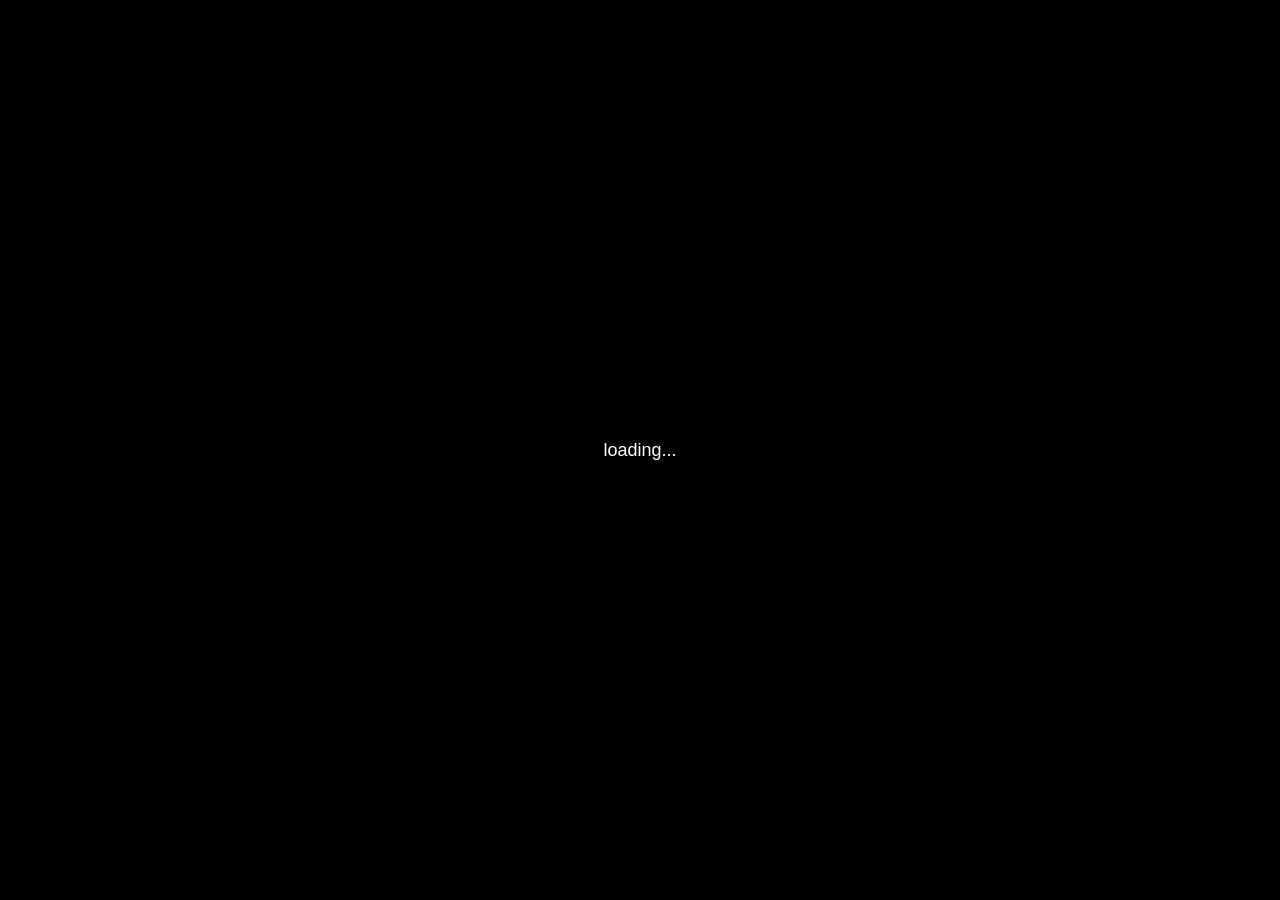
<file: info.html>
<!DOCTYPE html>
<html lang="en">
<head>
<meta charset="UTF-8">
<title>vazN / info</title>
 <!-- SEO Meta Tags -->
    <meta name="description" content="info about projects / info@vazn.uk">
    <meta name="keywords" content="vazn, vazn.uk, info, projects, @vazn.uk, info@vazn.uk">
    <meta name="author" content="vazn">

    <!-- Search Engine Indexing -->
    <meta name="robots" content="index, follow">
    <meta name="googlebot" content="index, follow">

    <!-- Canonical URL (important for SEO) -->
    <link rel="canonical" href="https://vazn.uk/info">

    <!-- Open Graph (Discord, Telegram, Facebook, etc.) -->
    <meta property="og:title" content="vazN">
    <meta property="og:description" content="info about projects / info@vazn.uk">
    <meta property="og:url" content="https://vazn.uk/info">
    <meta property="og:type" content="website">
    <meta property="og:site_name" content="vazN / info">

    <!-- Twitter Card (used by many platforms) -->
    <meta name="twitter:card" content="summary_large_image">
    <meta name="twitter:title" content="vazN / info">
    <meta name="twitter:description" content="info about projects / info@vazn.uk">

    <!-- Theme color (optional, nice for browsers) -->
    <meta name="theme-color" content="#000000">
<style>

html,body{
    margin:0;
    height:100%;
    background:black;
    color:white;
    font-family:Arial, Helvetica, sans-serif;
    overflow:hidden;
}

/* spotlight background */

body{
    background: radial-gradient(
        circle at var(--x) var(--y),
        rgba(255,255,255,0.08),
        rgba(0,0,0,0.95) 300px
    );
    transition:background 0.05s linear;
}

/* loader */

#loader{
    position:fixed;
    width:100%;
    height:100%;
    background:black;
    display:flex;
    justify-content:center;
    align-items:center;
    z-index:999;
}

#loaderText{
    font-size:18px;
    opacity:0;
    animation:fadeIn 1s forwards;
}

@keyframes fadeIn{
    from{opacity:0}
    to{opacity:1}
}

@keyframes liftAway{
    0%{transform:translateY(0)}
    100%{transform:translateY(-120%)}
}

/* content */

#content{
    text-align:center;
    position:absolute;
    top:45%;
    left:50%;
    transform:translate(-50%,-50%);
    opacity:0;
    animation:contentFade 1.5s ease forwards;
    animation-delay:1s;
}

@keyframes contentFade{
    from{opacity:0; transform:translate(-50%,-40%)}
    to{opacity:1; transform:translate(-50%,-50%)}
}

/* title */

h1{
    font-size:56px;
    margin-bottom:20px;
}

/* description */

p{
    max-width:500px;
    margin:auto;
    opacity:0.8;
    line-height:1.6;
    margin-bottom:40px;
}

/* buttons */

.buttons{
    display:flex;
    justify-content:center;
    gap:25px;
}

button{
    background:none;
    border:1px solid white;
    color:white;
    padding:10px 22px;
    cursor:pointer;
    font-size:14px;
    letter-spacing:1px;
    transition:all 0.2s ease;
}

button:hover{
    background:white;
    color:black;
}

/* snow particles */

.particle{
    position:fixed;
    pointer-events:none;
    color:white;
    font-size:12px;
    opacity:0.9;
    animation:fall linear forwards;
}

@keyframes fall{
    to{
        transform:translateY(120px);
        opacity:0;
    }
}

</style>
</head>

<body>

<div id="loader">
<div id="loaderText">loading...</div>
</div>

<div id="content">

<h1>info about projects</h1>

<p>
It should be very self-explanatory, rust you download the dependencies using cargo and java you find that out yourself cuz i forgot lol (it's a old abandoned project)
but i'd be glad if y'all contribute to the projects and update it and stuff, make it more stable and all that.
and no, i'm not stealing any code, sakihanii was an alt i had before losing access to my email due to my inactivity.
fun fact: monivo is only 1mb (the binary).
</p>

<div class="buttons">
<button onclick="location.href='https://vazn.uk/'">home</button>
<button onclick="history.back()">go back</button>
</div>

</div>

<script>

/* loader animation */

setTimeout(()=>{
    const loader=document.getElementById("loader")
    loader.style.animation="liftAway 1.2s cubic-bezier(.7,0,.3,1) forwards"
},900)

/* spotlight follow mouse */

document.addEventListener("mousemove",e=>{
    document.body.style.setProperty("--x",e.clientX+"px")
    document.body.style.setProperty("--y",e.clientY+"px")

    spawnSnow(e.clientX,e.clientY)
})

/* snow particle trail */

function spawnSnow(x,y){

    const particle=document.createElement("div")
    particle.className="particle"
    particle.innerHTML="❄"

    particle.style.left=x+"px"
    particle.style.top=y+"px"

    const size=Math.random()*10+8
    particle.style.fontSize=size+"px"

    const duration=Math.random()*0.8+0.6
    particle.style.animationDuration=duration+"s"

    document.body.appendChild(particle)

    setTimeout(()=>{
        particle.remove()
    },duration*1000)
}

/* MOBILE SUPPORT */

@media (max-width: 700px){

    body{
        overflow:auto;
    }

    #content{
        width:90%;
        top:45%;
    }

    h1{
        font-size:34px;
        margin-bottom:25px;
    }

    .links{
        width:100%;
        max-width:300px;
    }

    .links a{
        padding:16px 0;
        font-size:16px;
    }

}

</script>

</body>
</html>
</file>
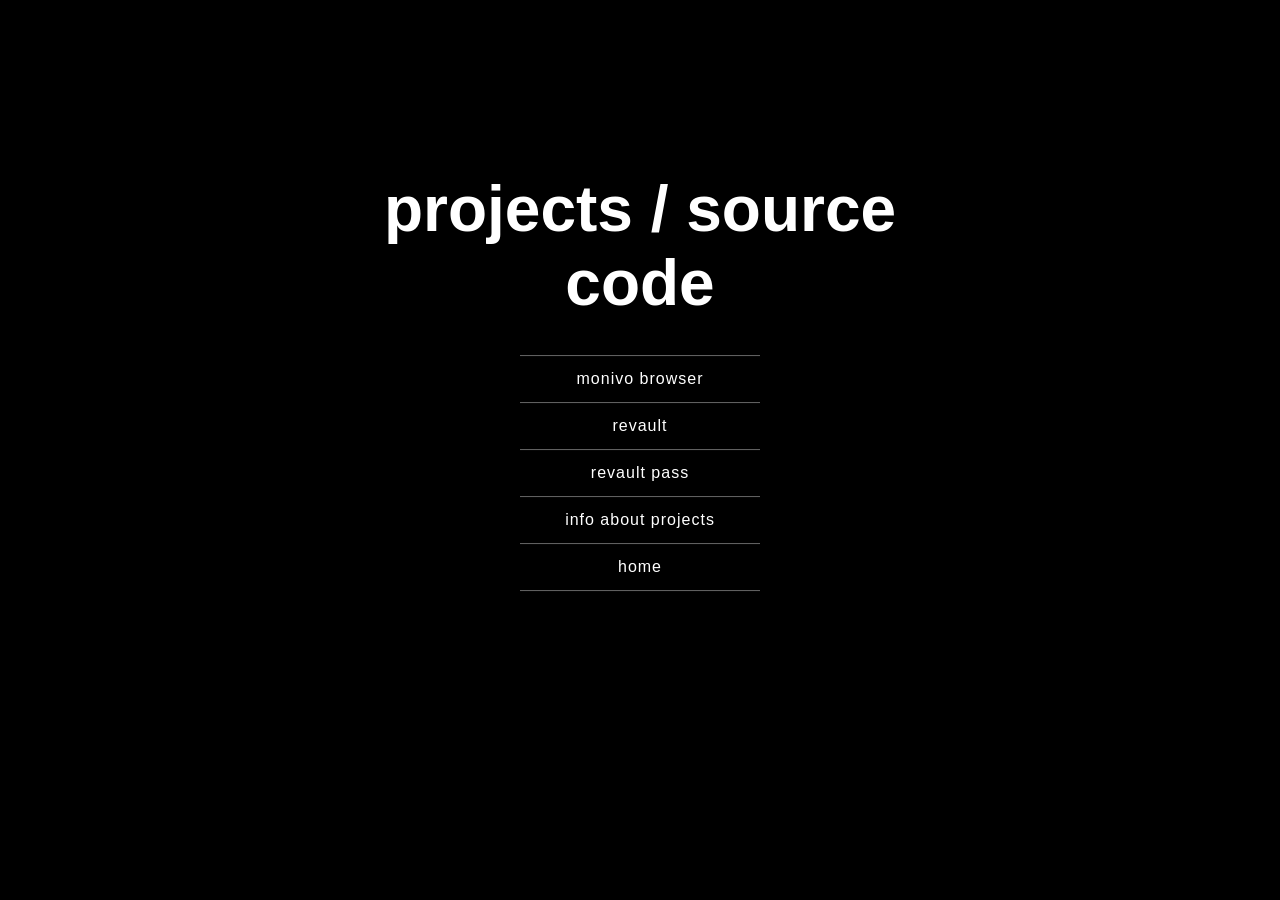
<file: projects.html>
<!DOCTYPE html>
<html lang="en">
<head>
<meta charset="UTF-8">
<title>vazN / projects</title>

     <!-- SEO Meta Tags -->
    <meta name="description" content="source code / info@vazn.uk">
    <meta name="keywords" content="vazn, vazn.uk, projects, source code, @vazn.uk, info@vazn.uk">
    <meta name="author" content="vazn">

    <!-- Search Engine Indexing -->
    <meta name="robots" content="index, follow">
    <meta name="googlebot" content="index, follow">

    <!-- Canonical URL (important for SEO) -->
    <link rel="canonical" href="https://vazn.uk/">

    <!-- Open Graph (Discord, Telegram, Facebook, etc.) -->
    <meta property="og:title" content="vazN / projects">
    <meta property="og:description" content="source code / info@vazn.uk">
    <meta property="og:url" content="https://vazn.uk/projects">
    <meta property="og:type" content="website">
    <meta property="og:site_name" content="vazN">

    <!-- Twitter Card (used by many platforms) -->
    <meta name="twitter:card" content="summary_large_image">
    <meta name="twitter:title" content="vazN / projects">
    <meta name="twitter:description" content="source code / info@vazn.uk">

    <!-- Theme color (optional, nice for browsers) -->
    <meta name="theme-color" content="#000000">

<style>

html,body{
    margin:0;
    height:100%;
    background:black;
    color:white;
    font-family:Arial, Helvetica, sans-serif;
    overflow:hidden;
}

/* spotlight background */
body{
    background: radial-gradient(
        circle at var(--x) var(--y),
        rgba(255,255,255,0.08),
        rgba(0,0,0,0.95) 300px
    );
    transition:background 0.05s linear;
}

/* loading screen */
#loader{
    position:fixed;
    width:100%;
    height:100%;
    background:black;
    display:flex;
    justify-content:center;
    align-items:center;
    z-index:999;
}

#loaderText{
    font-size:18px;
    opacity:0;
    animation:fadeIn 1s forwards;
}

@keyframes fadeIn{
    from{opacity:0}
    to{opacity:1}
}

@keyframes liftAway{
    0%{transform:translateY(0)}
    100%{transform:translateY(-120%)}
}

/* main content */
#content{
    text-align:center;
    position:absolute;
    top:40%;
    left:50%;
    transform:translate(-50%,-50%);
    opacity:0;
    animation:contentFade 1.5s ease forwards;
    animation-delay:1s;
}

@keyframes contentFade{
    from{opacity:0; transform:translate(-50%,-40%)}
    to{opacity:1; transform:translate(-50%,-50%)}
}

/* title */
h1{
    font-size:64px;
    margin-bottom:35px;
    cursor:pointer;
}

/* shake animation */
@keyframes shake{
    0%{transform:translateX(0)}
    20%{transform:translateX(-6px)}
    40%{transform:translateX(6px)}
    60%{transform:translateX(-4px)}
    80%{transform:translateX(4px)}
    100%{transform:translateX(0)}
}

.shake{
    animation:shake 0.6s ease;
}

/* links */
.links{
    width:240px;
    margin:auto;
}

.links a{
    display:block;
    color:white;
    text-decoration:none;
    padding:14px 0;
    letter-spacing:1px;
}

.links a:hover{
    opacity:0.7;
}

.line{
    width:100%;
    height:1px;
    background:white;
    opacity:0.4;
}

/* snow particles */

.particle{
    position:fixed;
    pointer-events:none;
    color:white;
    font-size:12px;
    opacity:0.9;
    animation:fall linear forwards;
}

@keyframes fall{
    to{
        transform:translateY(120px);
        opacity:0;
    }
}

</style>
</head>

<body>

<div id="loader">
<div id="loaderText">loading...</div>
</div>

<div id="content">
<h1 id="title">projects / source code</h1>

<div class="links">
<div class="line"></div>
<a href="/files/monivo-browser-main.zip">monivo browser</a>
<div class="line"></div>
<a href="/files/revault-main.zip">revault</a>
<div class="line"></div>
<a href="/files/revaultpass-main.zip">revault pass</a>
<div class="line"></div>
<a href="/info">info about projects</a>
<div class="line"></div>
<a href="https://vazn.uk/">home</a>
<div class="line"></div>
</div>
</div>

<script>

/* loader animation */

setTimeout(()=>{
    const loader=document.getElementById("loader")
    loader.style.animation="liftAway 1.2s cubic-bezier(.7,0,.3,1) forwards"
},900)

/* title shake */

const title=document.getElementById("title")

title.onclick=()=>{
    title.classList.remove("shake")
    void title.offsetWidth
    title.classList.add("shake")
}

/* spotlight follow mouse */

document.addEventListener("mousemove",e=>{
    document.body.style.setProperty("--x",e.clientX+"px")
    document.body.style.setProperty("--y",e.clientY+"px")

    spawnSnow(e.clientX,e.clientY)
})

/* snow particle trail */

function spawnSnow(x,y){

    const particle=document.createElement("div")
    particle.className="particle"
    particle.innerHTML="❄"

    particle.style.left=x+"px"
    particle.style.top=y+"px"

    const size=Math.random()*10+8
    particle.style.fontSize=size+"px"

    const duration=Math.random()*0.8+0.6
    particle.style.animationDuration=duration+"s"

    document.body.appendChild(particle)

    setTimeout(()=>{
        particle.remove()
    },duration*1000)
}

</script>

</body>
</html>
</file>
